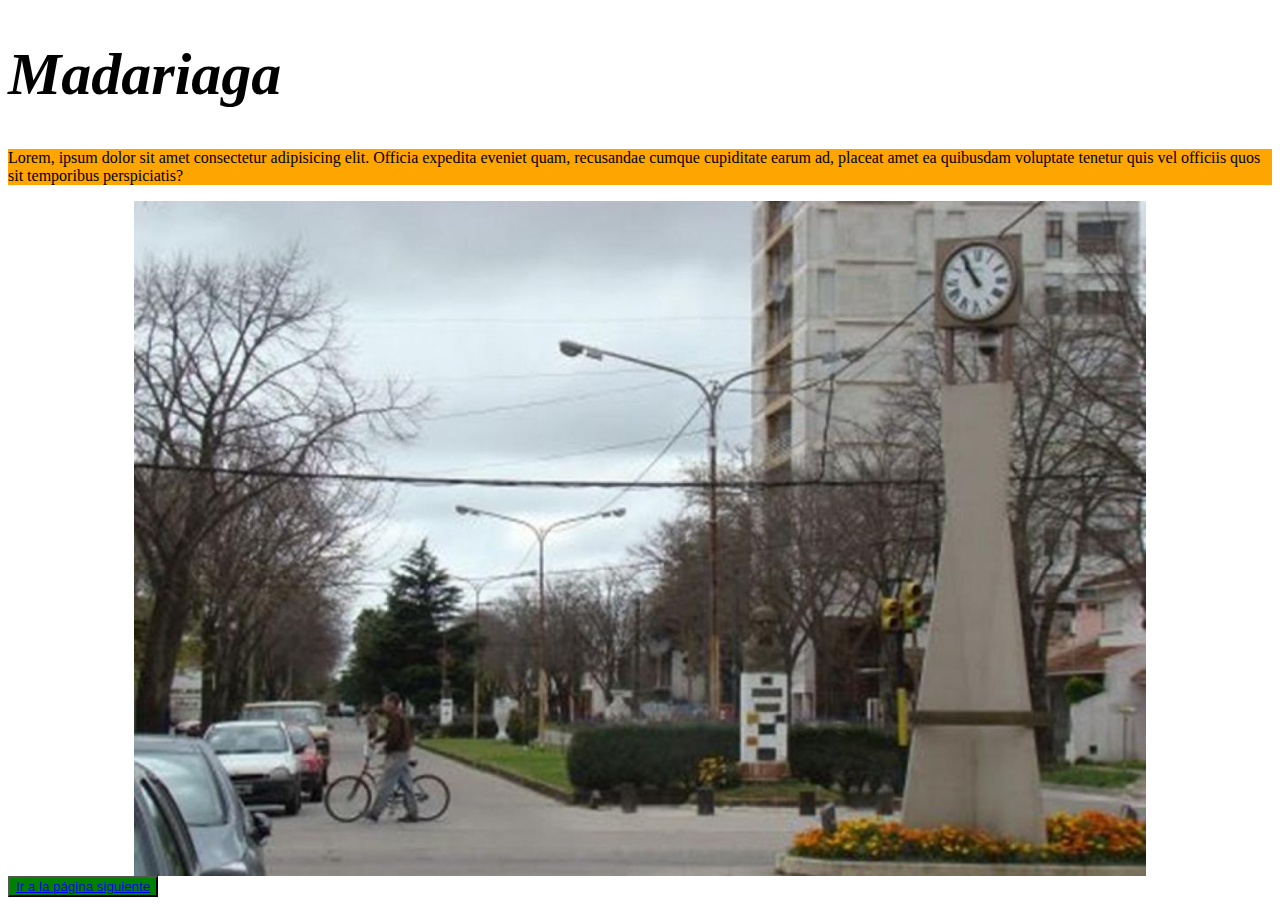
<file: index.html>
<!DOCTYPE html>
<html>
  <head>
    <meta charset="utf-8" />
    <meta http-equiv="X-UA-Compatible" content="IE=edge" />
    <title>Madariaga</title>
    <link rel="stylesheet" href="css/index.css" />
  </head>
  <body>
    <h1 class="principal">Madariaga</h1>
    <p>
      Lorem, ipsum dolor sit amet consectetur adipisicing elit. Officia expedita
      eveniet quam, recusandae cumque cupiditate earum ad, placeat amet ea
      quibusdam voluptate tenetur quis vel officiis quos sit temporibus
      perspiciatis?
    </p>
    <img src="./imagen/madariaga.jpg" alt="Madariaga" />
    <button><a href="pagina2.html">Ir a la página siguiente</a></button>
  </body>
</html>
</file>
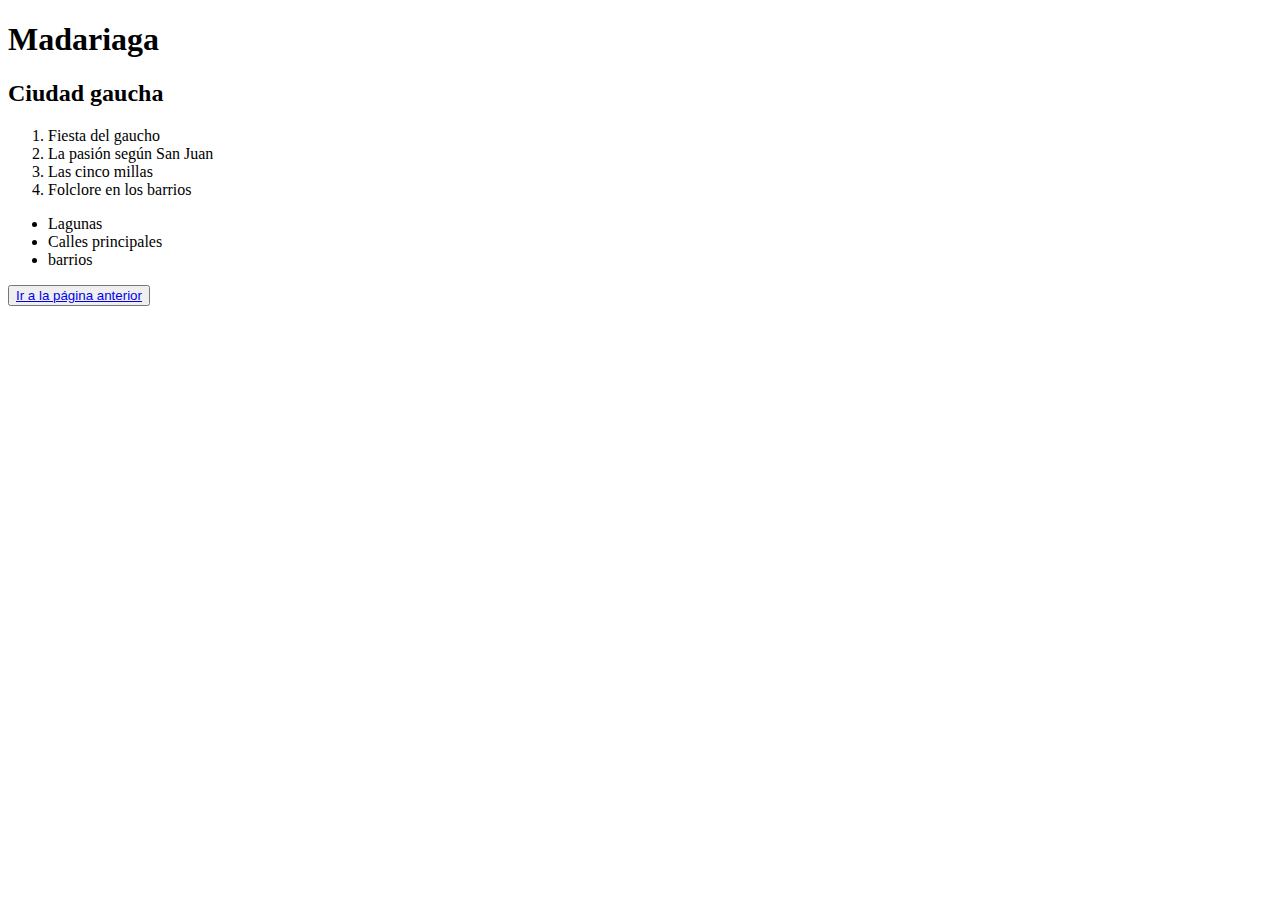
<file: pagina2.html>
<!DOCTYPE html>
<html>
  <head>
    <meta charset="utf-8" />
    <meta http-equiv="X-UA-Compatible" content="IE=edge" />
    <title>Madariaga2</title>
    <link rel="stylesheet" href="css/index2.css" />
  </head>
  <body>
    <h1>Madariaga</h1>
    <h2>Ciudad gaucha</h2>
    <ol id="lista1">
      <li>Fiesta del gaucho</li>
      <li>La pasión según San Juan</li>
      <li>Las cinco millas</li>
      <li>Folclore en los barrios</li>
    </ol>
    <ul id="lista2">
      <li>Lagunas</li>
      <li>Calles principales</li>
      <li>barrios</li>
    </ul>
    <button><a href="index.html"> Ir a la página anterior</a></button>
  </body>
</html>
</file>
<file: css/index.css>
p {
  background-color: orange;
}
.principal {
  font-size: 60px;
  font-style: italic;
}

img {
  width: 80%;
  display: block;
  margin: auto;
  border-block-end-color: red;
}

button {
  background-color: green;
}
</file>
<file: css/index2.css>
.lista1 {
  color:red

  background-image: url(imagen/madariaga2.jpg);
}
</file>
